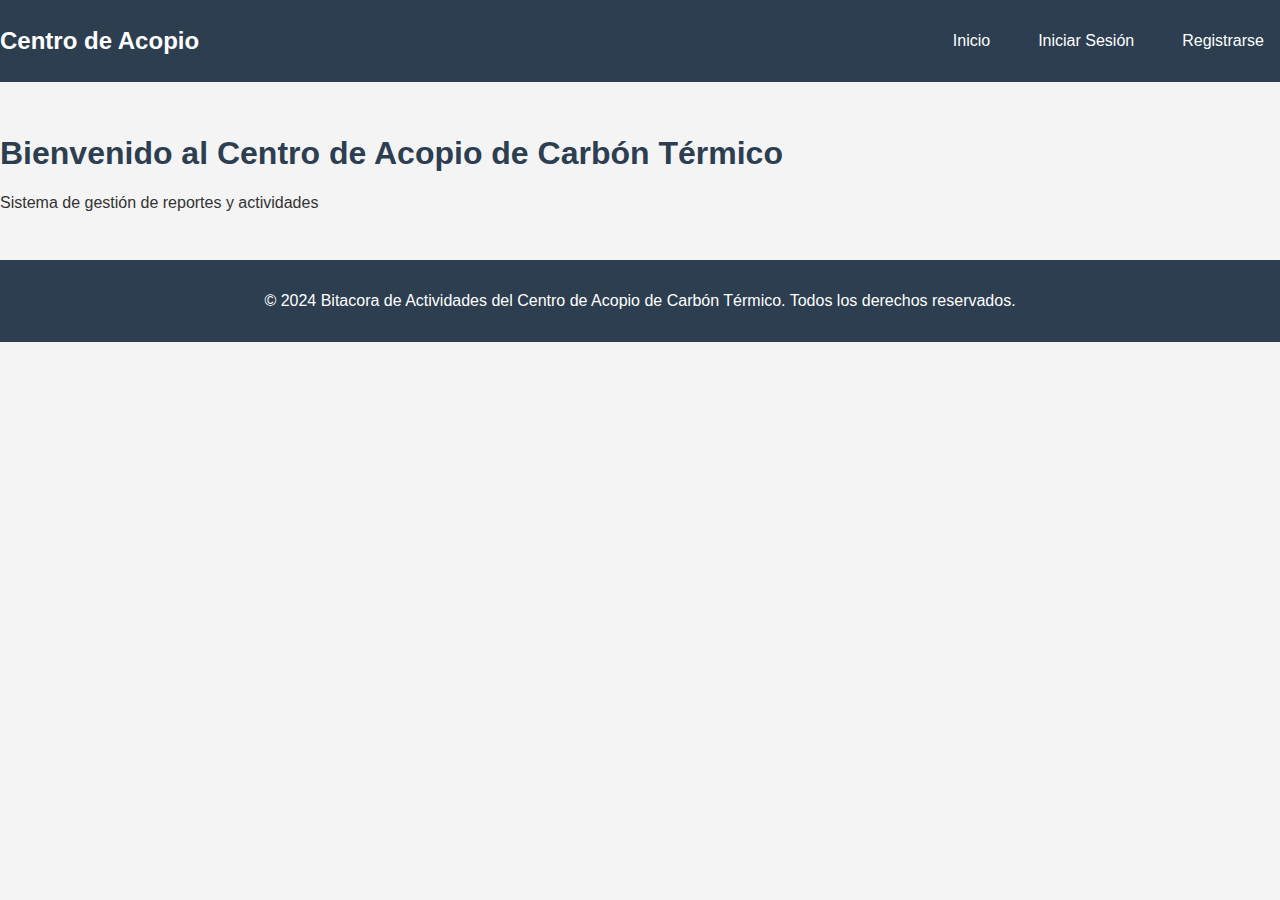
<file: Html/Index.html>
<!DOCTYPE html>
<html lang="es">
<head>
    <meta charset="UTF-8">
    <meta name="viewport" content="width=device-width, initial-scale=1.0">
    <title>Reportes de Actividades</title>
    <link rel="stylesheet" href="/Frontend/Css/style.css">
</head>
<body>
    <header>
        <nav>
            <div class="logo">Centro de Acopio</div>
            <ul>
                <li><a href="#">Inicio</a></li>
                <li><a href="./Login.html">Iniciar Sesión</a></li>
                <li><a href="./Register.html">Registrarse</a></li>
            </ul>
        </nav>
    </header>

    <main>
        <section class="hero">
            <h1>Bienvenido al Centro de Acopio de Carbón Térmico</h1>
            <p>Sistema de gestión de reportes y actividades</p>
        </section>
    </main>

    <footer>
        <p>&copy; 2024 Bitacora de Actividades del Centro de Acopio de Carbón Térmico. Todos los derechos reservados.</p>
    </footer>

    <script src="/Frontend/Js/Script.js"></script>
</body>
</html>
</file>
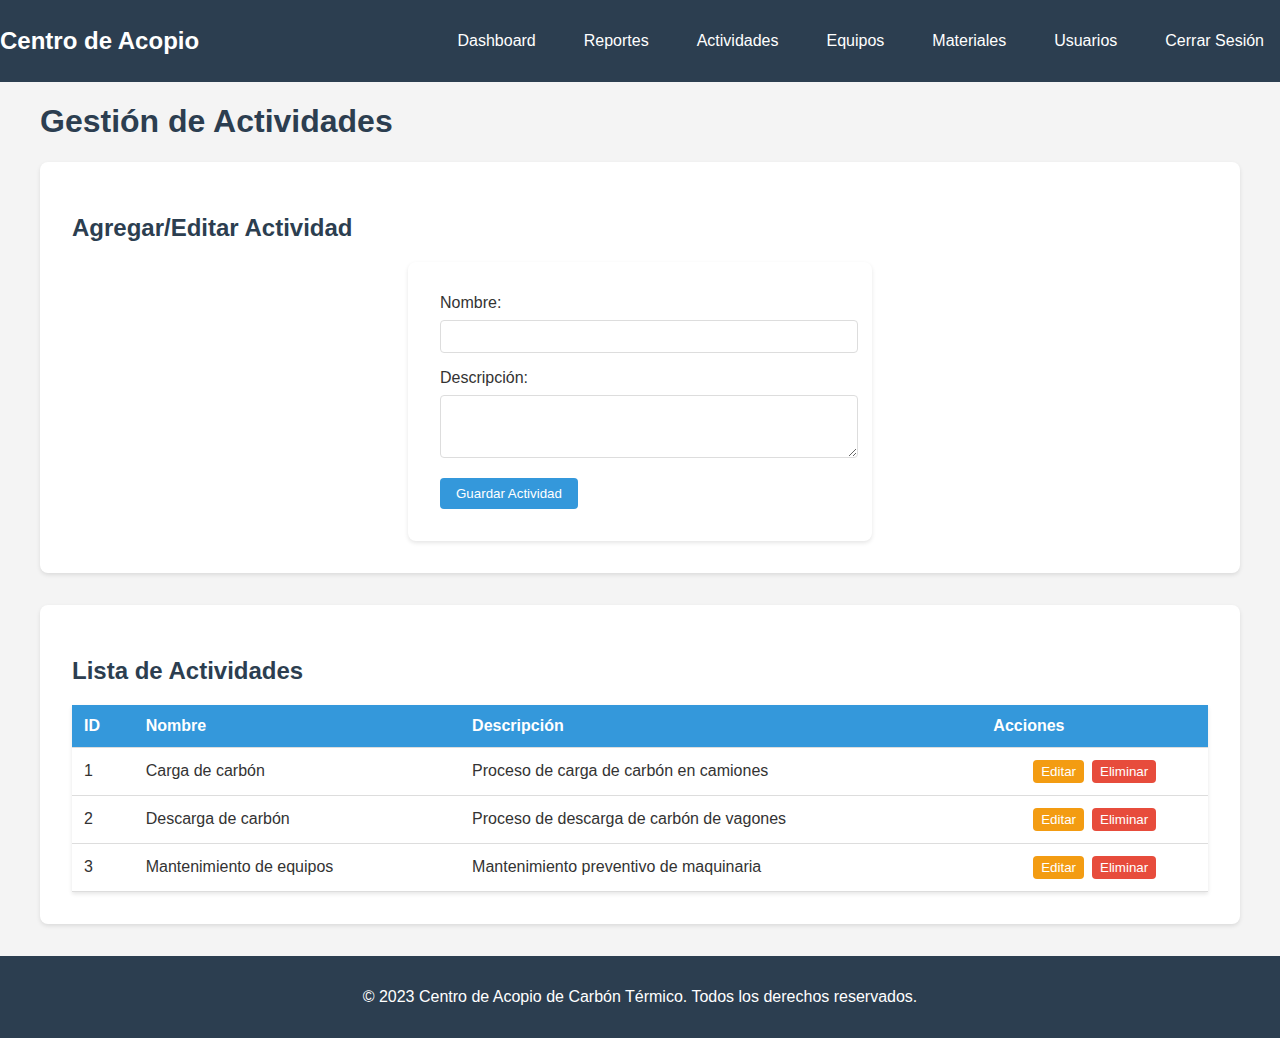
<file: Html/Activities.html>
<!DOCTYPE html>
<html lang="es">
<head>
    <meta charset="UTF-8">
    <meta name="viewport" content="width=device-width, initial-scale=1.0">
    <title>Actividades - Centro de Acopio</title>
    <link rel="stylesheet" href="/Frontend/Css/style.css">
</head>
<body>
    <header>
        <nav>
            <div class="logo">Centro de Acopio</div>
            <ul>
                <li><a href="./dashboard.html">Dashboard</a></li>
                <li><a href="./reportes.html">Reportes</a></li>
                <li><a href="./actividades.html">Actividades</a></li>
                <li><a href="./equipos.html">Equipos</a></li>
                <li><a href="./materiales.html">Materiales</a></li>
                <li><a href="./usuarios.html">Usuarios</a></li>
                <li><a href="#" id="logout">Cerrar Sesión</a></li>
            </ul>
        </nav>
    </header>

    <main class="container">
        <h1>Gestión de Actividades</h1>
        
        <section class="form-section">
            <h2>Agregar/Editar Actividad</h2>
            <form id="actividadForm">
                <input type="hidden" id="actividadId">
                <label for="nombreActividad">Nombre:</label>
                <input type="text" id="nombreActividad" required>
                <label for="descripcionActividad">Descripción:</label>
                <textarea id="descripcionActividad" rows="3"></textarea>
                <button type="submit">Guardar Actividad</button>
            </form>
        </section>

        <section class="table-section">
            <h2>Lista de Actividades</h2>
            <table id="actividadesTable">
                <thead>
                    <tr>
                        <th>ID</th>
                        <th>Nombre</th>
                        <th>Descripción</th>
                        <th>Acciones</th>
                    </tr>
                </thead>
                <tbody>
                    <!-- Aquí se cargarán dinámicamente las actividades -->
                </tbody>
            </table>
        </section>
    </main>

    <footer>
        <p>&copy; 2023 Centro de Acopio de Carbón Térmico. Todos los derechos reservados.</p>
    </footer>

    <script src="/Frontend/Js/Activities.js" ></script>
</body>
</html>
</file>
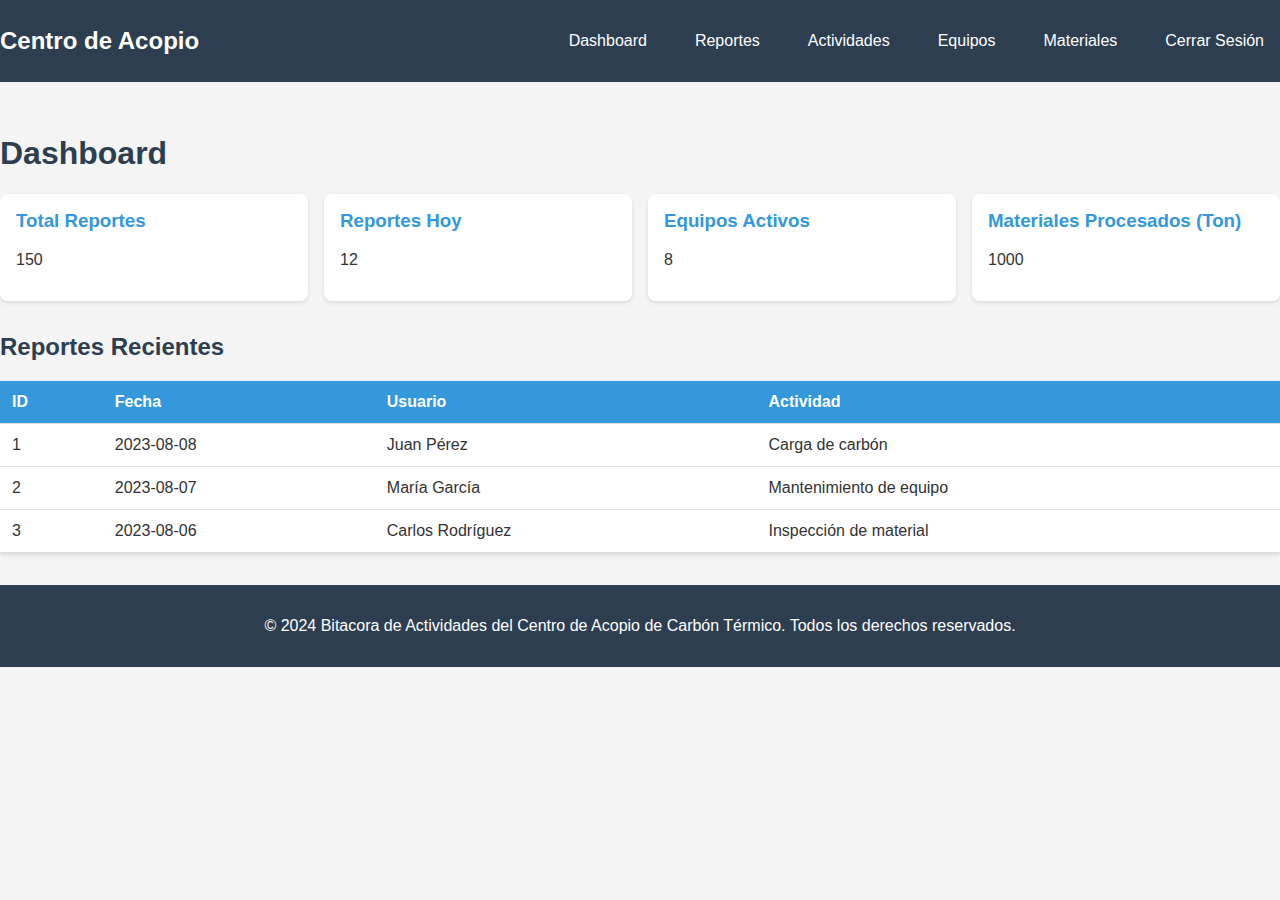
<file: Html/Dashboard.html>
<!DOCTYPE html>
<html lang="es">
<head>
    <meta charset="UTF-8">
    <meta name="viewport" content="width=device-width, initial-scale=1.0">
    <title>Dashboard - Centro de Acopio</title>
    <link rel="stylesheet" href="/Frontend/Css/style.css">
</head>
<body>
    <header>
        <nav>
            <div class="logo">Centro de Acopio</div>
            <ul>
                <li><a href="./Dashboard.html">Dashboard</a></li>
                <li><a href="./Reports.html">Reportes</a></li>
                <li><a href="./Activities.html">Actividades</a></li>
                <li><a href="./Teams.html">Equipos</a></li>
                <li><a href="./Materials.html">Materiales</a></li>
                <li><a href="./Index.html" id="logout">Cerrar Sesión</a></li>
            </ul>
        </nav>
    </header>

    <main>
        <h1>Dashboard</h1>
        <section class="summary">
            <h2>Resumen</h2>
            <!-- Aquí puedes agregar widgets o gráficos con resúmenes de datos -->
        </section>

        <section class="recent-reports">
            <h2>Reportes Recientes</h2>
            <table id="recentReportsTable">
                <!-- Aquí se cargarán dinámicamente los reportes recientes -->
            </table>
        </section>
    </main>

    <footer>
        <p>&copy; 2024 Bitacora de Actividades del Centro de Acopio de Carbón Térmico. Todos los derechos reservados.</p>
    </footer>

    <script src="/Frontend/Js/dashboard.js"></script>
</body>
</html>
</file>
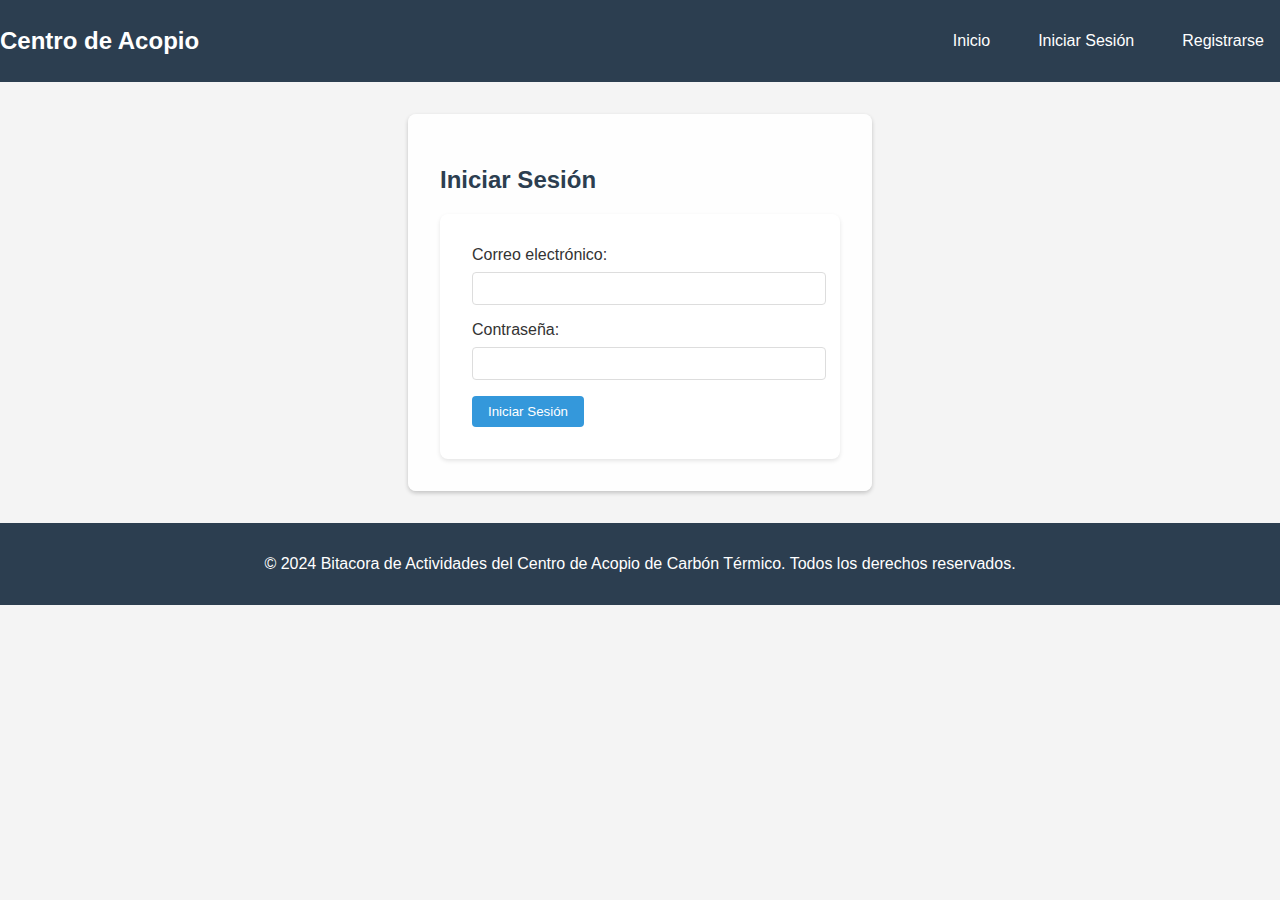
<file: Html/Login.html>
<!DOCTYPE html>
<html lang="es">
<head>
    <meta charset="UTF-8">
    <meta name="viewport" content="width=device-width, initial-scale=1.0">
    <title>Iniciar Sesión - Centro de Acopio</title>
    <link rel="stylesheet" href="/Frontend/Css/style.css">
</head>
<body>
    <header>
        <nav>
            <div class="logo">Centro de Acopio</div>
            <ul>
                <li><a href="#">Inicio</a></li>
                <li><a href="./Login.html">Iniciar Sesión</a></li>
                <li><a href="./Register.html">Registrarse</a></li>
            </ul>
        </nav>
    </header>

    <main>
        <section class="login-form">
            <h2>Iniciar Sesión</h2>
            <form id="loginForm">
                <label for="email">Correo electrónico:</label>
                <input type="email" id="email" name="email" required>

                <label for="password">Contraseña:</label>
                <input type="password" id="password" name="password" required>

                <button type="submit">Iniciar Sesión</button>
            </form>
        </section>
    </main>

    <footer>
        <p>&copy; 2024 Bitacora de Actividades del Centro de Acopio de Carbón Térmico. Todos los derechos reservados.</p>
    </footer>

    <script src="/Frontend/Js/Script.js"></script>
</body>
</html>
</file>
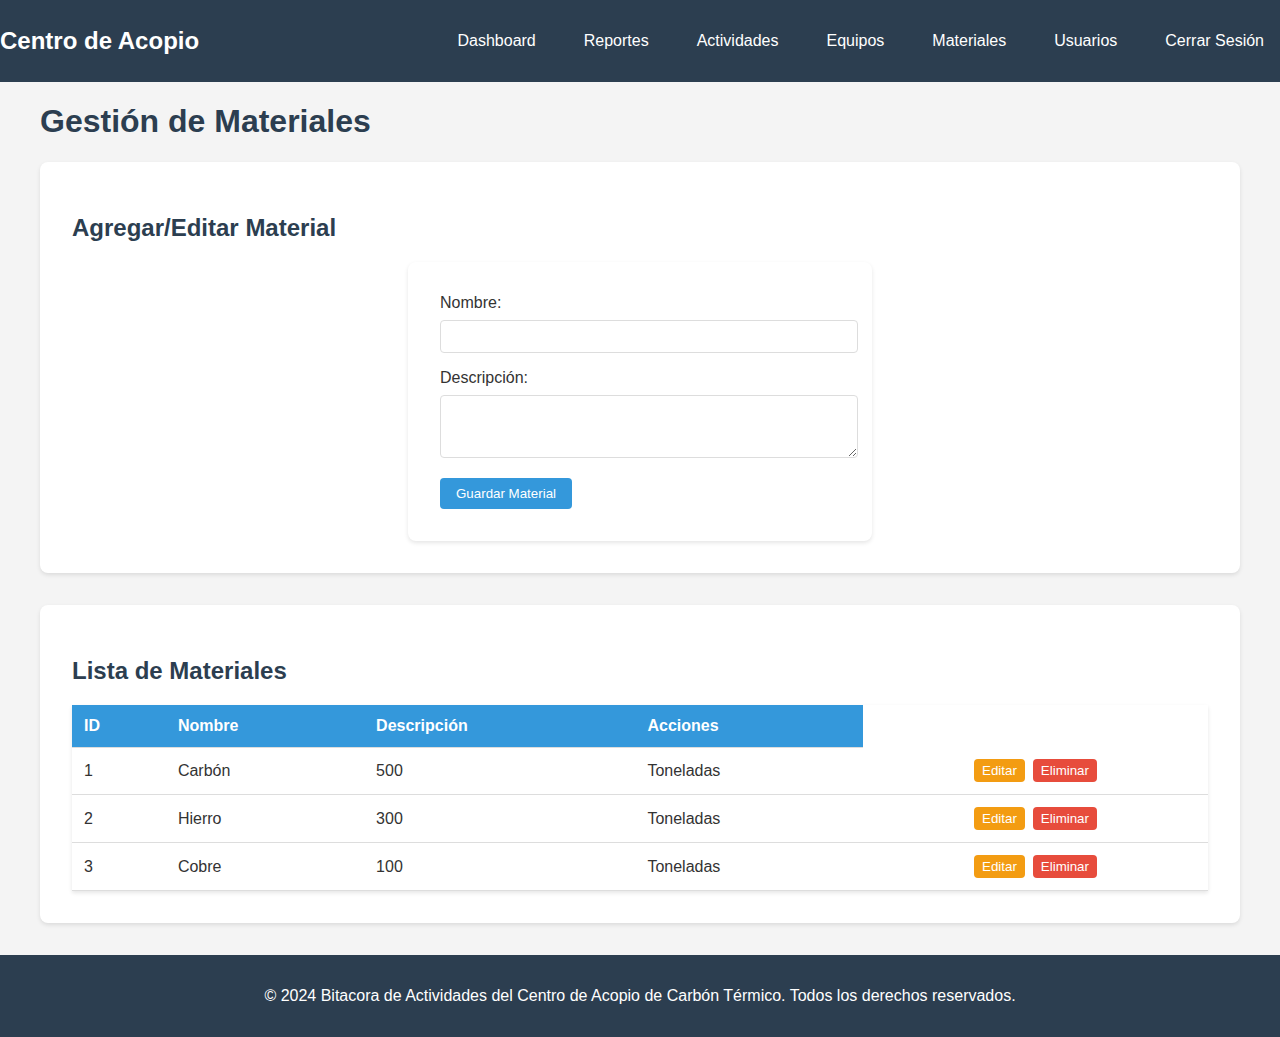
<file: Html/Materials.html>
<!DOCTYPE html>
<html lang="es">
<head>
    <meta charset="UTF-8">
    <meta name="viewport" content="width=device-width, initial-scale=1.0">
    <title>Materiales - Centro de Acopio</title>
    <link rel="stylesheet" href="/Frontend/Css/style.css">
</head>
<body>
    <header>
        <nav>
            <div class="logo">Centro de Acopio</div>
            <ul>
                <li><a href="./dashboard.html">Dashboard</a></li>
                <li><a href="./reportes.html">Reportes</a></li>
                <li><a href="./actividades.html">Actividades</a></li>
                <li><a href="./equipos.html">Equipos</a></li>
                <li><a href="./materiales.html">Materiales</a></li>
                <li><a href="./usuarios.html">Usuarios</a></li>
                <li><a href="#" id="logout">Cerrar Sesión</a></li>
            </ul>
        </nav>
    </header>

    <main class="container">
        <h1>Gestión de Materiales</h1>
        
        <section class="form-section">
            <h2>Agregar/Editar Material</h2>
            <form id="materialForm">
                <input type="hidden" id="materialId">
                <label for="nombreMaterial">Nombre:</label>
                <input type="text" id="nombreMaterial" required>
                <label for="descripcionMaterial">Descripción:</label>
                <textarea id="descripcionMaterial" rows="3"></textarea>
                <button type="submit">Guardar Material</button>
            </form>
        </section>

        <section class="table-section">
            <h2>Lista de Materiales</h2>
            <table id="materialesTable">
                <thead>
                    <tr>
                        <th>ID</th>
                        <th>Nombre</th>
                        <th>Descripción</th>
                        <th>Acciones</th>
                    </tr>
                </thead>
                <tbody>
                    <!-- Aquí se cargarán dinámicamente los materiales -->
                </tbody>
            </table>
        </section>
    </main>

    <footer>
        <p>&copy; 2024 Bitacora de Actividades del Centro de Acopio de Carbón Térmico. Todos los derechos reservados.</p>
    </footer>

    <script src="/Frontend/Js/Materials.js"></script>
</body>
</html>
</file>
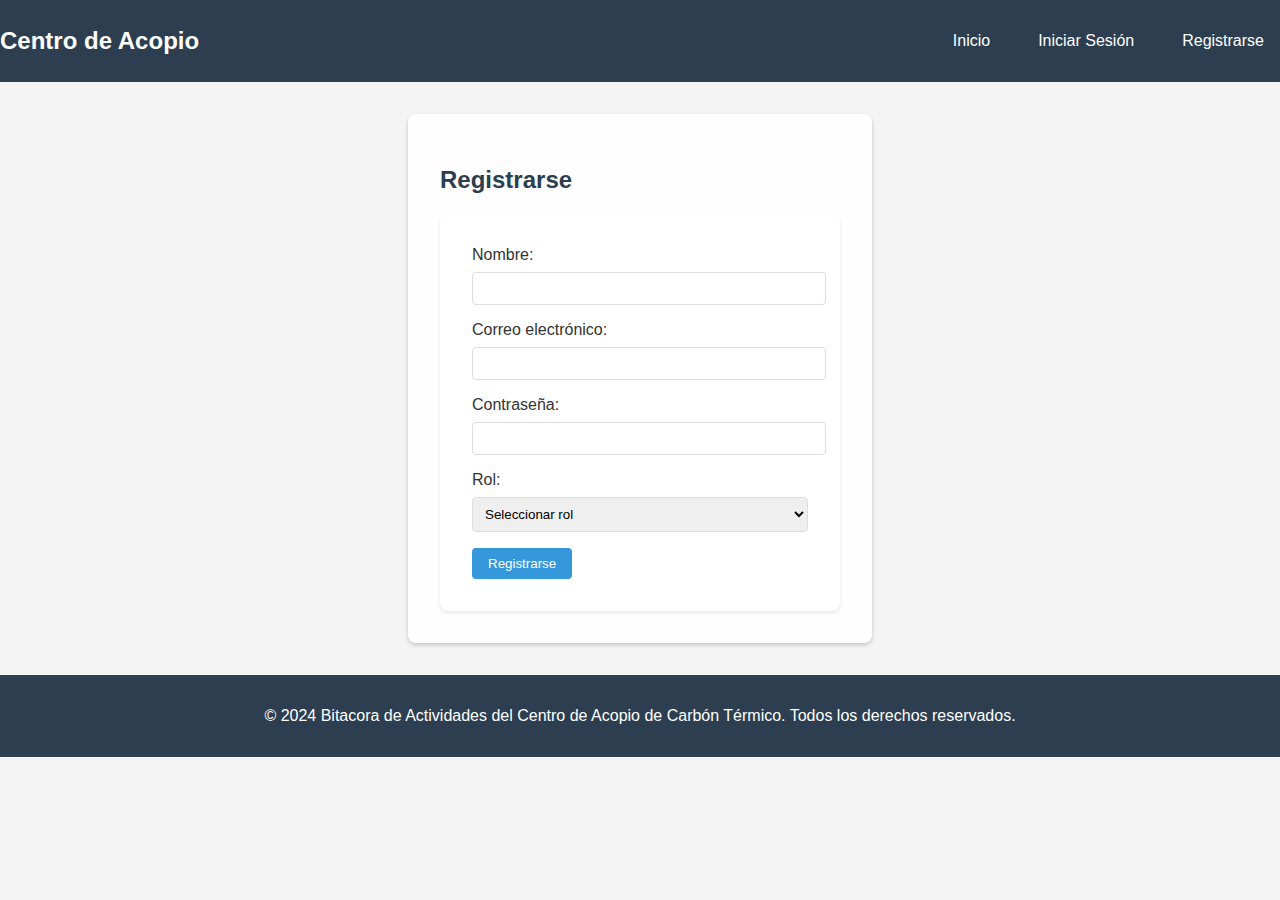
<file: Html/Register.html>
<!DOCTYPE html>
<html lang="es">
<head>
    <meta charset="UTF-8">
    <meta name="viewport" content="width=device-width, initial-scale=1.0">
    <title>Registrarse - Centro de Acopio</title>
    <link rel="stylesheet" href="/Frontend/Css/style.css">
</head>
<body>
    <header>
        <nav>
            <div class="logo">Centro de Acopio</div>
            <ul>
                <li><a href="#">Inicio</a></li>
                <li><a href="./Login.html">Iniciar Sesión</a></li>
                <li><a href="./Register.html">Registrarse</a></li>
            </ul>
        </nav>
    </header>

    <main>
        <section class="register-form">
            <h2>Registrarse</h2>
            <form id="registerForm">
                <label for="nombre">Nombre:</label>
                <input type="text" id="nombre" name="nombre" required>

                <label for="email">Correo electrónico:</label>
                <input type="email" id="email" name="email" required>

                <label for="password">Contraseña:</label>
                <input type="password" id="password" name="password" required>

                <label for="rol">Rol:</label>
                <select id="rol" name="rol" required>
                    <option value="">Seleccionar rol</option>
                    <option value="admin">Administrador</option>
                    <option value="operador">Operador</option>
                    <option value="supervisor">Supervisor</option>
                </select>

                <button type="submit">Registrarse</button>
            </form>
        </section>
    </main>

    <footer>
        <p>&copy; 2024 Bitacora de Actividades del Centro de Acopio de Carbón Térmico. Todos los derechos reservados.</p>
    </footer>

    <script src="/Frontend/Js/Script.js" ></script>
</body>
</html>
</file>
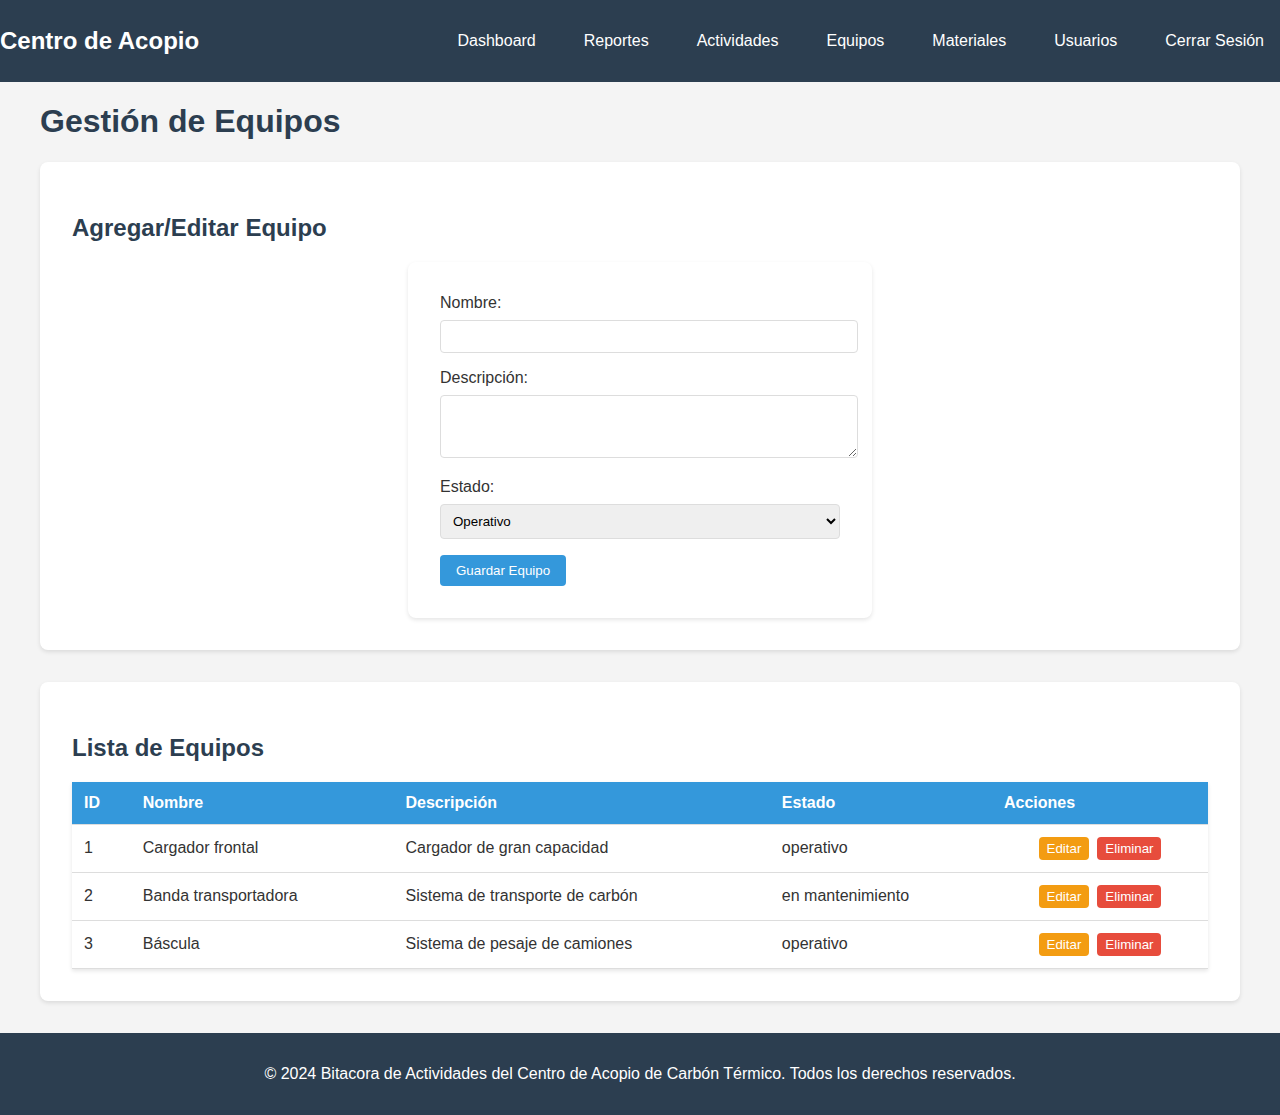
<file: Html/Teams.html>
<!DOCTYPE html>
<html lang="es">
<head>
    <meta charset="UTF-8">
    <meta name="viewport" content="width=device-width, initial-scale=1.0">
    <title>Equipos - Centro de Acopio</title>
    <link rel="stylesheet" href="/Frontend/Css/style.css">
</head>
<body>
    <header>
        <nav>
            <div class="logo">Centro de Acopio</div>
            <ul>
                <li><a href="./dashboard.html">Dashboard</a></li>
                <li><a href="./reportes.html">Reportes</a></li>
                <li><a href="./actividades.html">Actividades</a></li>
                <li><a href="./equipos.html">Equipos</a></li>
                <li><a href="./materiales.html">Materiales</a></li>
                <li><a href="./usuarios.html">Usuarios</a></li>
                <li><a href="#" id="logout">Cerrar Sesión</a></li>
            </ul>
        </nav>
    </header>

    <main class="container">
        <h1>Gestión de Equipos</h1>
        
        <section class="form-section">
            <h2>Agregar/Editar Equipo</h2>
            <form id="equipoForm">
                <input type="hidden" id="equipoId">
                <label for="nombreEquipo">Nombre:</label>
                <input type="text" id="nombreEquipo" required>
                <label for="descripcionEquipo">Descripción:</label>
                <textarea id="descripcionEquipo" rows="3"></textarea>
                <label for="estadoEquipo">Estado:</label>
                <select id="estadoEquipo" required>
                    <option value="operativo">Operativo</option>
                    <option value="en mantenimiento">En mantenimiento</option>
                    <option value="fuera de servicio">Fuera de servicio</option>
                </select>
                <button type="submit">Guardar Equipo</button>
            </form>
        </section>

        <section class="table-section">
            <h2>Lista de Equipos</h2>
            <table id="equiposTable">
                <thead>
                    <tr>
                        <th>ID</th>
                        <th>Nombre</th>
                        <th>Descripción</th>
                        <th>Estado</th>
                        <th>Acciones</th>
                    </tr>
                </thead>
                <tbody>
                    <!-- Aquí se cargarán dinámicamente los equipos -->
                </tbody>
            </table>
        </section>
    </main>

    <footer>
        <p>&copy; 2024 Bitacora de Actividades del Centro de Acopio de Carbón Térmico. Todos los derechos reservados.</p>
    </footer>

    <script src="/Frontend/Js/Teams.js"></script>
</body>
</html>
</file>
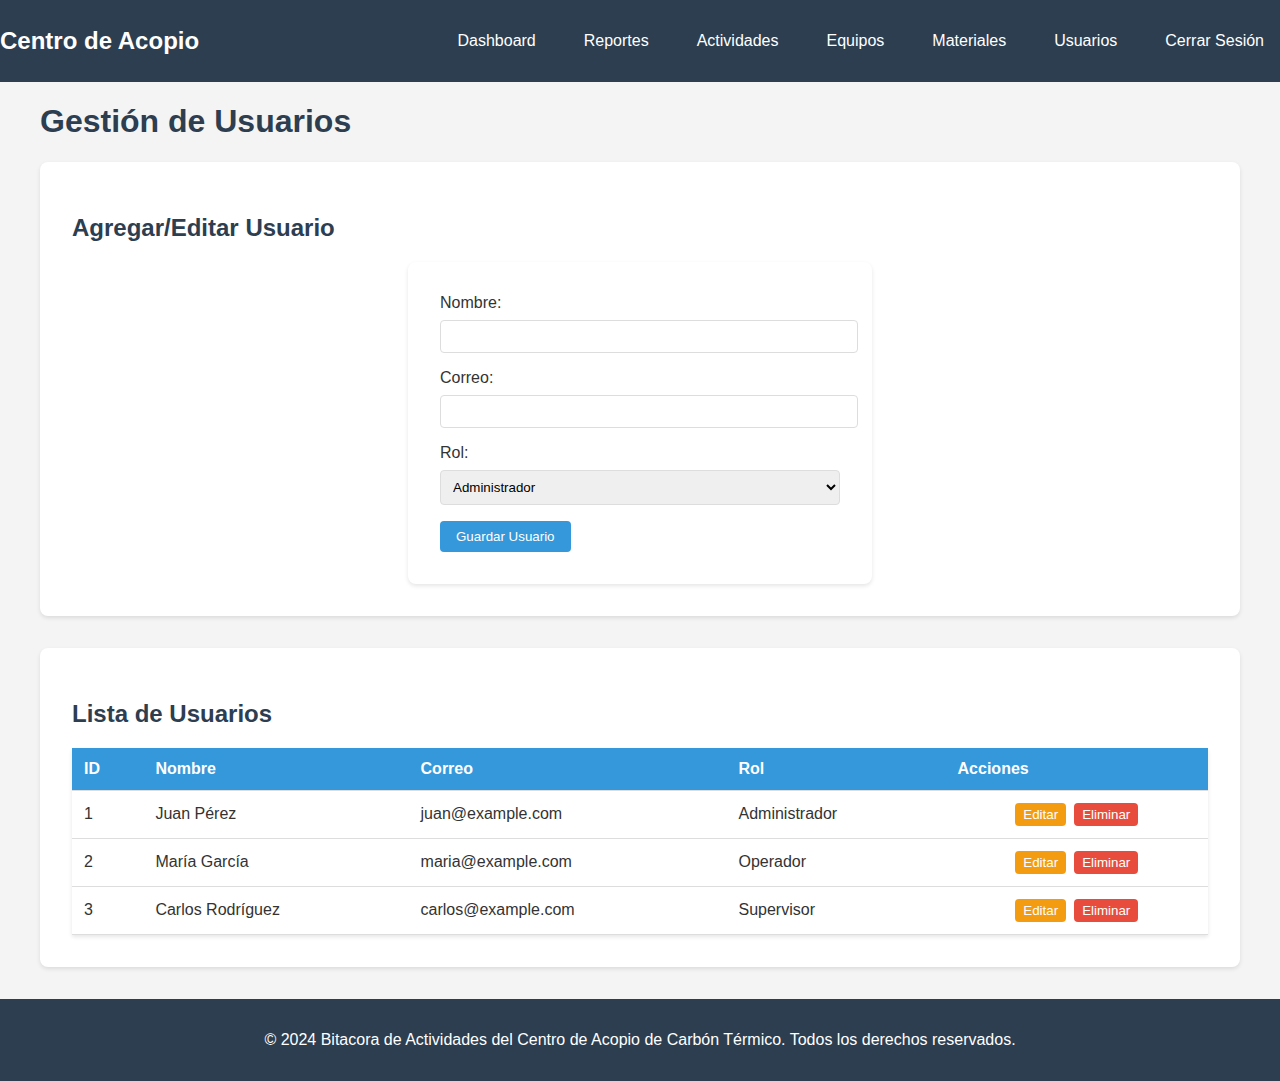
<file: Html/Users.html>
<!DOCTYPE html>
<html lang="es">
<head>
    <meta charset="UTF-8">
    <meta name="viewport" content="width=device-width, initial-scale=1.0">
    <title>Usuarios - Centro de Acopio</title>
    <link rel="stylesheet" href="/Frontend/Css/style.css">
</head>
<body>
    <header>
        <nav>
            <div class="logo">Centro de Acopio</div>
            <ul>
                <li><a href="./dashboard.html">Dashboard</a></li>
                <li><a href="./reportes.html">Reportes</a></li>
                <li><a href="./actividades.html">Actividades</a></li>
                <li><a href="./equipos.html">Equipos</a></li>
                <li><a href="./materiales.html">Materiales</a></li>
                <li><a href="./usuarios.html">Usuarios</a></li>
                <li><a href="#" id="logout">Cerrar Sesión</a></li>
            </ul>
        </nav>
    </header>

    <main class="container">
        <h1>Gestión de Usuarios</h1>
        
        <section class="form-section">
            <h2>Agregar/Editar Usuario</h2>
            <form id="usuarioForm">
                <input type="hidden" id="usuarioId">
                <label for="nombreUsuario">Nombre:</label>
                <input type="text" id="nombreUsuario" required>
                <label for="correoUsuario">Correo:</label>
                <input type="email" id="correoUsuario" required>
                <label for="rolUsuario">Rol:</label>
                <select id="rolUsuario" required>
                    <option value="admin">Administrador</option>
                    <option value="operador">Operador</option>
                    <option value="supervisor">Supervisor</option>
                </select>
                <button type="submit">Guardar Usuario</button>
            </form>
        </section>

        <section class="table-section">
            <h2>Lista de Usuarios</h2>
            <table id="usuariosTable">
                <thead>
                    <tr>
                        <th>ID</th>
                        <th>Nombre</th>
                        <th>Correo</th>
                        <th>Rol</th>
                        <th>Acciones</th>
                    </tr>
                </thead>
                <tbody>
                    <!-- Aquí se cargarán dinámicamente los usuarios -->
                </tbody>
            </table>
        </section>
    </main>

    <footer>
        <p>&copy; 2024 Bitacora de Actividades del Centro de Acopio de Carbón Térmico. Todos los derechos reservados.</p>
    </footer>

    <script src="/Frontend/Js/User.js"></script>
</body>
</html>
</file>
<file: Frontend/Css/style.css>
/* Variables de color */
:root {
    --color-primary: #3498db;
    --color-secondary: #2c3e50;
    --color-background: #f4f4f4;
    --color-text: #333;
    --color-white: #fff;
    --color-grey: #ddd;
    --color-light-shadow: rgba(0, 0, 0, 0.1);
    --color-dark-shadow: rgba(0, 0, 0, 0.2);
    --color-edit: #f39c12;
    --color-delete: #e74c3c;
}

/* Estilos generales */
body {
    font-family: 'Arial', sans-serif;
    margin: 0;
    padding: 0;
    background-color: var(--color-background);
    color: var(--color-text);
}

/* Contenedor principal */
.container {
    max-width: 1200px;
    margin: 0 auto;
    padding: 0 20px;
}

/* Encabezado */
header {
    background-color: var(--color-secondary);
    color: var(--color-white);
    padding: 1rem 0;
}

nav {
    display: flex;
    justify-content: space-between;
    align-items: center;
}

.logo {
    font-size: 1.5rem;
    font-weight: bold;
}

nav ul {
    list-style-type: none;
    display: flex;
    gap: 1rem;
}

nav a {
    color: var(--color-white);
    text-decoration: none;
    padding: 0.5rem 1rem;
    border-radius: 4px;
    transition: background-color 0.3s;
}

nav a:hover {
    background-color: var(--color-primary);
}

/* Contenido principal */
main {
    padding: 2rem 0;
}

h1, h2 {
    color: var(--color-secondary);
}

/* Formularios */
form {
    background-color: var(--color-white);
    padding: 2rem;
    border-radius: 8px;
    box-shadow: 0 2px 4px var(--color-light-shadow);
    max-width: 400px;
    margin: 0 auto;
}

form label {
    display: block;
    margin-bottom: 0.5rem;
}

form input, form select, form textarea {
    width: 100%;
    padding: 0.5rem;
    margin-bottom: 1rem;
    border: 1px solid var(--color-grey);
    border-radius: 4px;
}

form button {
    background-color: var(--color-primary);
    color: var(--color-white);
    padding: 0.5rem 1rem;
    border: none;
    border-radius: 4px;
    cursor: pointer;
    transition: background-color 0.3s;
}

form button:hover {
    background-color: #2980b9;
}

/* Estilos para el formulario de inicio de sesión y registro */
.login-form, .register-form {
    background-color: rgba(255, 255, 255, 0.9); /* Fondo blanco con opacidad del 90% */
    padding: 2rem;
    border-radius: 8px;
    box-shadow: 0 2px 4px var(--color-dark-shadow);
    max-width: 400px;
    margin: 0 auto;
}

/* Estilos adicionales para formularios en dispositivos móviles */
@media (max-width: 480px) {
    .login-form, .register-form {
        padding: 1rem;
    }

    .container {
        padding: 0 10px;
    }

    .summary {
        grid-template-columns: 1fr;
    }

    .form-section, .table-section {
        padding: 1rem;
    }

    table th, table td {
        padding: 0.5rem;
    }
}

/* Tablas */
table {
    width: 100%;
    border-collapse: collapse;
    background-color: var(--color-white);
    box-shadow: 0 2px 4px var(--color-light-shadow);
}

th, td {
    padding: 1rem;
    text-align: left;
    border-bottom: 1px solid var(--color-grey);
}

th {
    background-color: var(--color-primary);
    color: var(--color-white);
}

/* Estilos para los botones de acción en las tablas */
.action-buttons {
    display: flex;
    gap: 0.5rem;
    justify-content: center;
}

.action-buttons button {
    padding: 0.25rem 0.5rem;
    border: none;
    border-radius: 4px;
    cursor: pointer;
    transition: background-color 0.3s;
}

.edit-btn {
    background-color: var(--color-edit);
    color: var(--color-white);
}

.delete-btn {
    background-color: var(--color-delete);
    color: var(--color-white);
}

.edit-btn:hover {
    background-color: #d68910;
}

.delete-btn:hover {
    background-color: #c0392b;
}

/* Pie de página */
footer {
    background-color: var(--color-secondary);
    color: var(--color-white);
    text-align: center;
    padding: 1rem 0;
    position: relative;
    bottom: 0;
    width: 100%;
}

/* Estilos específicos para el dashboard */
.summary {
    display: grid;
    grid-template-columns: repeat(auto-fit, minmax(200px, 1fr));
    gap: 1rem;
    margin-bottom: 2rem;
}

.summary-card {
    background-color: var(--color-white);
    padding: 1rem;
    border-radius: 8px;
    box-shadow: 0 2px 4px var(--color-light-shadow);
}

.summary-card h3 {
    margin-top: 0;
    color: var(--color-primary);
}

/* Estilos para las secciones de formulario y tabla */
.form-section, .table-section {
    background-color: var(--color-white);
    padding: 2rem;
    border-radius: 8px;
    box-shadow: 0 2px 4px var(--color-light-shadow);
    margin-bottom: 2rem;
}

/* Estilos para los formularios */
form textarea {
    width: 100%;
    padding: 0.5rem;
    margin-bottom: 1rem;
    border: 1px solid var(--color-grey);
    border-radius: 4px;
    resize: vertical;
}

/* Estilos para las tablas */
table {
    width: 100%;
    border-collapse: collapse;
}

table th, table td {
    padding: 0.75rem;
    text-align: left;
    border-bottom: 1px solid var(--color-grey);
}

table th {
    background-color: var(--color-primary);
    color: var(--color-white);
}

/* Estilos para los botones de acción en las tablas */
.action-buttons {
    display: flex;
    gap: 0.5rem;
    justify-content: center;
}

.action-buttons button {
    padding: 0.25rem 0.5rem;
    border: none;
    border-radius: 4px;
    cursor: pointer;
    transition: background-color 0.3s;
}

.edit-btn {
    background-color: var(--color-edit);
    color: var(--color-white);
}

.delete-btn {
    background-color: var(--color-delete);
    color: var(--color-white);
}

.edit-btn:hover {
    background-color: #d68910;
}

.delete-btn:hover {
    background-color: #c0392b;
}

/* Media Queries para dispositivos pequeños */
@media (max-width: 1024px) {
    .container {
        padding: 0 10px;
    }

    .summary {
        grid-template-columns: 1fr;
    }

    .summary-card {
        padding: 0.75rem;
    }

    .form-section, .table-section {
        padding: 1rem;
    }
}

@media (max-width: 768px) {
    nav ul {
        flex-direction: column;
        gap: 0;
    }

    nav a {
        padding: 0.75rem;
    }
}

/* Estilos para dispositivos móviles */
@media (max-width: 480px) {
    .login-form, .register-form {
        padding: 1rem;
    }

    .container {
        padding: 0 10px;
    }

    .summary {
        grid-template-columns: 1fr;
    }

    .form-section, .table-section {
        padding: 1rem;
    }

    table th, table td {
        padding: 0.5rem;
    }
}

/* Ajustes adicionales para la página de reportes */
.report-table {
    overflow-x: auto;
}

.report-table th, .report-table td {
    padding: 0.5rem;
}

@media (max-width: 768px) {
    .report-table th, .report-table td {
        padding: 0.75rem;
    }
}

@media (max-width: 480px) {
    .report-table th, .report-table td {
        display: block;
        width: 100%;
        box-sizing: border-box;
    }

    .report-table th {
        display: none;
    }

    .report-table td {
        border-bottom: 1px solid var(--color-grey);
        position: relative;
        padding-left: 50%;
    }

   
}
</file>
